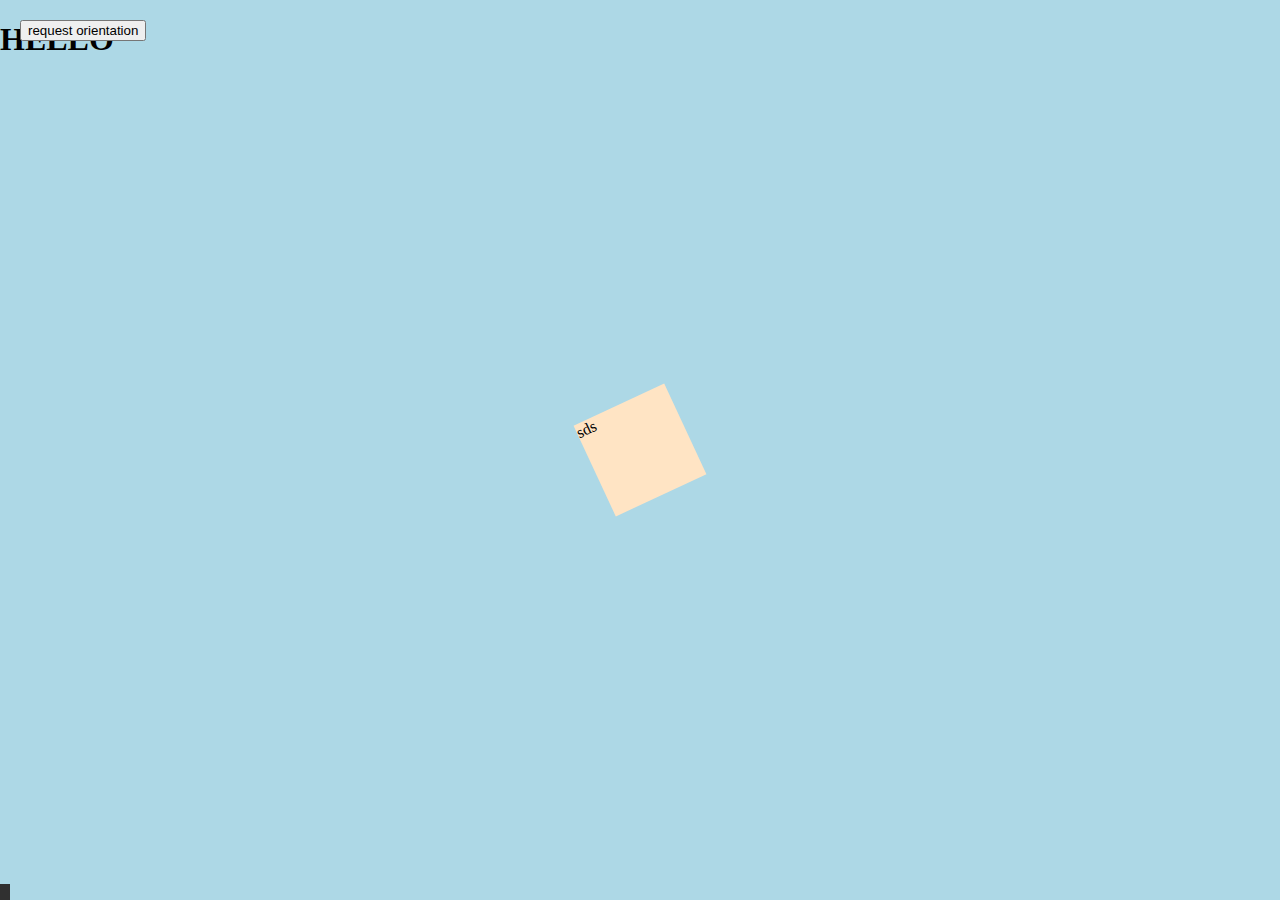
<file: deviceOrientation/public/index.html>
<!doctype html>
<html lang="en">
  <head>
    <meta charset="UTF-8" />
    <meta
      name="viewport"
      content="width=device-width, initial-scale=1.0, maximum-scale=1.0, user-scalable=0"
    />
    <title>Document</title>
    <link rel="manifest" href="manifest.json" />

    <link rel="stylesheet" href="style.css" />
  </head>
  <body>
    <h1>HELLO</h1>
    <button
      id="requestOrientationButton"
      onclick="requestOrientation()"
      style="position: fixed; top: 20px; left: 20px"
    >
      request orientation
    </button>

    <div id="wrapper">
      <div id="square">sds</div>
    </div>

    <div id="debug">
      <p id="alpha"></p>
      <p id="beta"></p>
      <p id="gamma"></p>
    </div>

    <!-- function to request orientation -->
    <script src="requestOrientation.js"></script>

    <script src="script.js"></script>
  </body>
</html>
</file>
<file: deviceOrientation/public/style.css>
body {
  margin: 0;
}
#debug {
  position: fixed;
  bottom: 0px;
  left: 0px;
  background-color: rgb(48, 48, 48);
  color: white;
  padding-left: 10px;
}

/* explanation: */
/* width:100%; means full width of browser */
/* height:100vh; means full height of viewport */

#wrapper {
  background-color: lightblue;
  width: 100%;
  height: 100vh;
  position: absolute;
  left: 0;
  top: 0;
  z-index: -1;
  display: flex;
  align-items: center;
  justify-content: center;
}

#square {
  width: 100px;
  height: 100px;
  background-color: bisque;
  transform: rotate(-25deg);
  transform-origin: 50% 50%;
}
</file>
